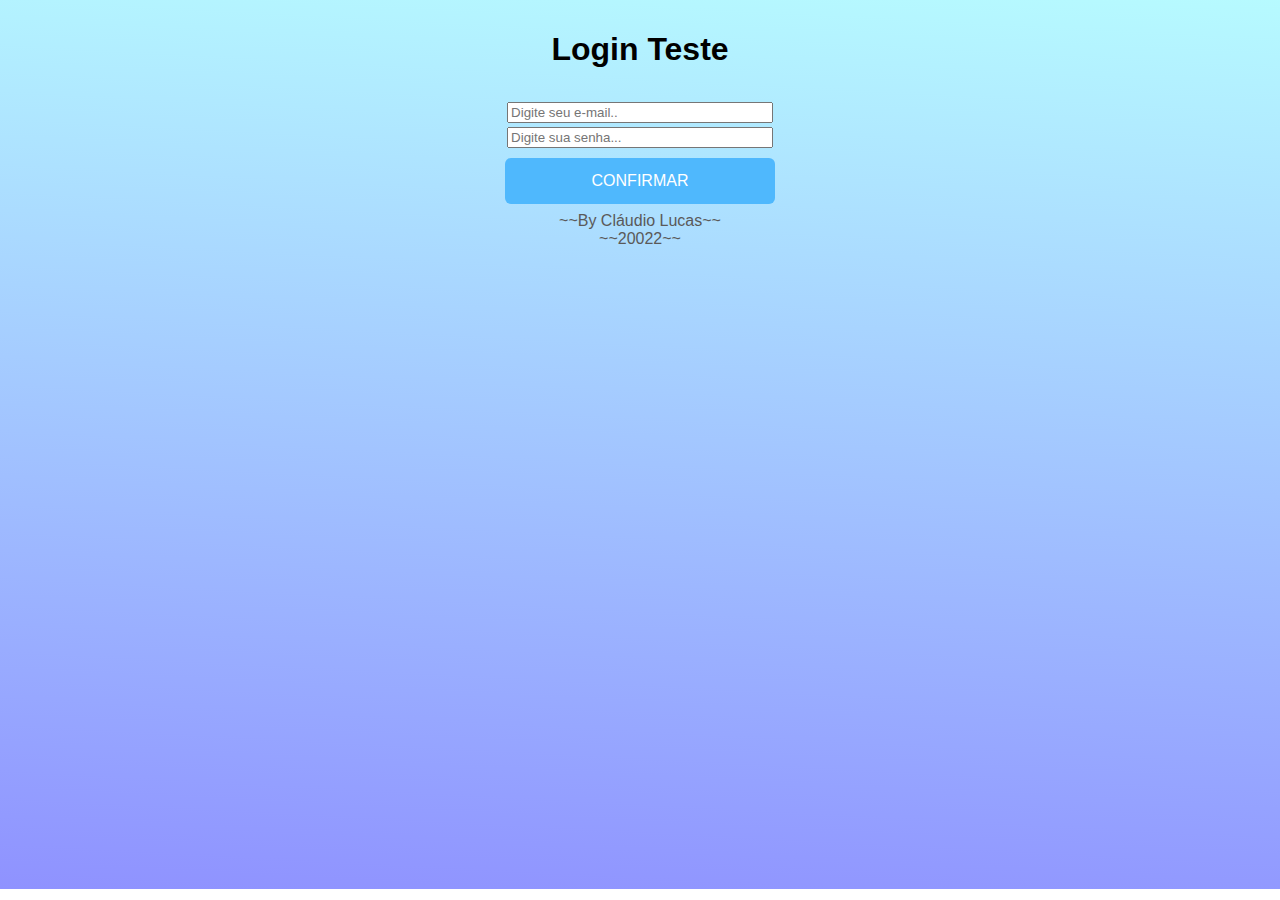
<file: index.html>
<!DOCTYPE html>
<html lang="en">

<head>
    <meta charset="UTF-8">
    <meta http-equiv="X-UA-Compatible" content="IE=edge">
    <meta name="viewport" content="width=device-width, initial-scale=1.0">
    <link href="./estilo.css" rel="stylesheet">
    <title>Document</title>
</head>

<body>

    <div class="container">

        <h1></h1>



        <div class="caixas ">

            <input placeholder="Digite seu e-mail.. " />


            <input type="password" placeholder="Digite sua senha..." />




            <a href="file:///C:/Users/claud/OneDrive/%C3%81rea%20de%20Trabalho/FirstSite/ugotit.html">
                <button class="button">
                    Confirmar
                </button>
            </a>

            <footer style="text-align: center; color: rgb(90, 89, 89);">~~By Cláudio Lucas~~<br>~~20022~~</footer>
        </div>
    </div>
    <script src="./main.js"></script>
</body>

</html>
</file>
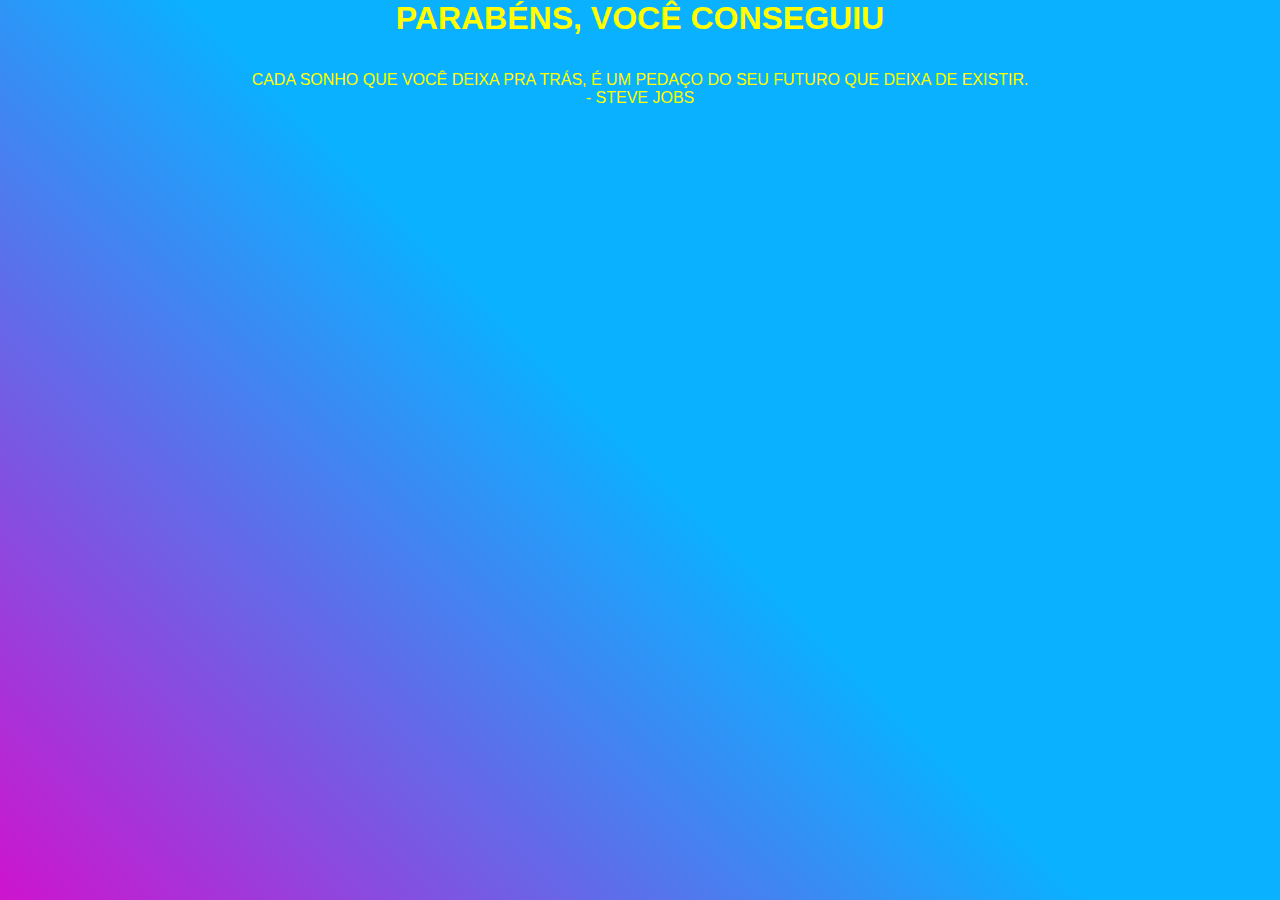
<file: ugotit.html>
<!DOCTYPE html>
<html lang="en">

<head>
    <meta charset="UTF-8">
    <meta http-equiv="X-UA-Compatible" content="IE=edge">
    <meta name="viewport" content="width=device-width, initial-scale=1.0">
    <link href="./estilo.css" rel="stylesheet">
    <title>PARABENS</title>
</head>

<body>
    <div style="background: linear-gradient(45deg, rgb(206, 20, 206), rgb(10, 177, 255) 50%); margin: auto; width: 100%; height: 100%;">
        <h1 class="congratilations" style="color: yellow; margin: auto;">PARABÉNS, VOCÊ CONSEGUIU</h1>
        <p style="color: yellow; text-transform: uppercase; width: 100%; text-align: center;"><br>Cada sonho que você deixa pra trás, é um pedaço do seu futuro que deixa de existir.<br> - Steve Jobs</p>
    </div>
</body>

</html>
</file>
<file: estilo.css>
html,
body {
    font-family: 'Segoe UI', Tahoma, Geneva, Verdana, sans-serif;
    background-color: #ffffff;
    height: 100%;
    width: 100%;
    display: flex;
    margin: auto;
}

h1 {
    text-align: center;
    color: rgb(0, 0, 0);
}

.container {
    animation: none;
    background: linear-gradient(3deg, #8f92ff, #6bf5ff7d);
    padding: 10px;
    border: none;
    height: 96.6%;
    width: 100%;
}

.caixas {
    padding: 10px;
    flex-direction: column;
    display: flex;
    margin: auto -15px;
    height: 200px;
    margin: auto;
    width: 23%;
    box-sizing: border-box;
}

input {
    margin: 2px;
}

button::after {
    content: "";
    background: #ffffff;
    position: absolute;
    z-index: -1;
    padding: 0.85em 0.75em;
    display: block;
}

button::after {
    transition: all 0.35s;
}

button:hover::after {
    left: 0;
    right: 0;
    top: 0;
    bottom: 0;
    transition: all 0.35s;
}

button {
    text-transform: uppercase;
    font-family: 'Segoe UI', Tahoma, Geneva, Verdana, sans-serif;
    cursor: pointer;
    padding: 14px 20px;
    background: #4fb8fd;
    color: #fff;
    border-radius: 6px;
    margin: 8px 0;
    width: 100%;
    border: none;
    position: relative;
    font-size: 1em;
    z-index: 1;
    overflow: hidden;
}

button:hover {
    color: #3498db;
}

button[class^=button]:hover::after {
    left: 0;
    right: 0;
    top: 0;
    bottom: 0;
    transition: all 0.35s;
}

button.button::after {
    top: 0;
    bottom: 0;
    left: -100%;
    right: 100%;
}

div.caixa {
    height: 87%;
    margin: auto;
    width: 23%;
    box-sizing: border-box;
}
</file>
